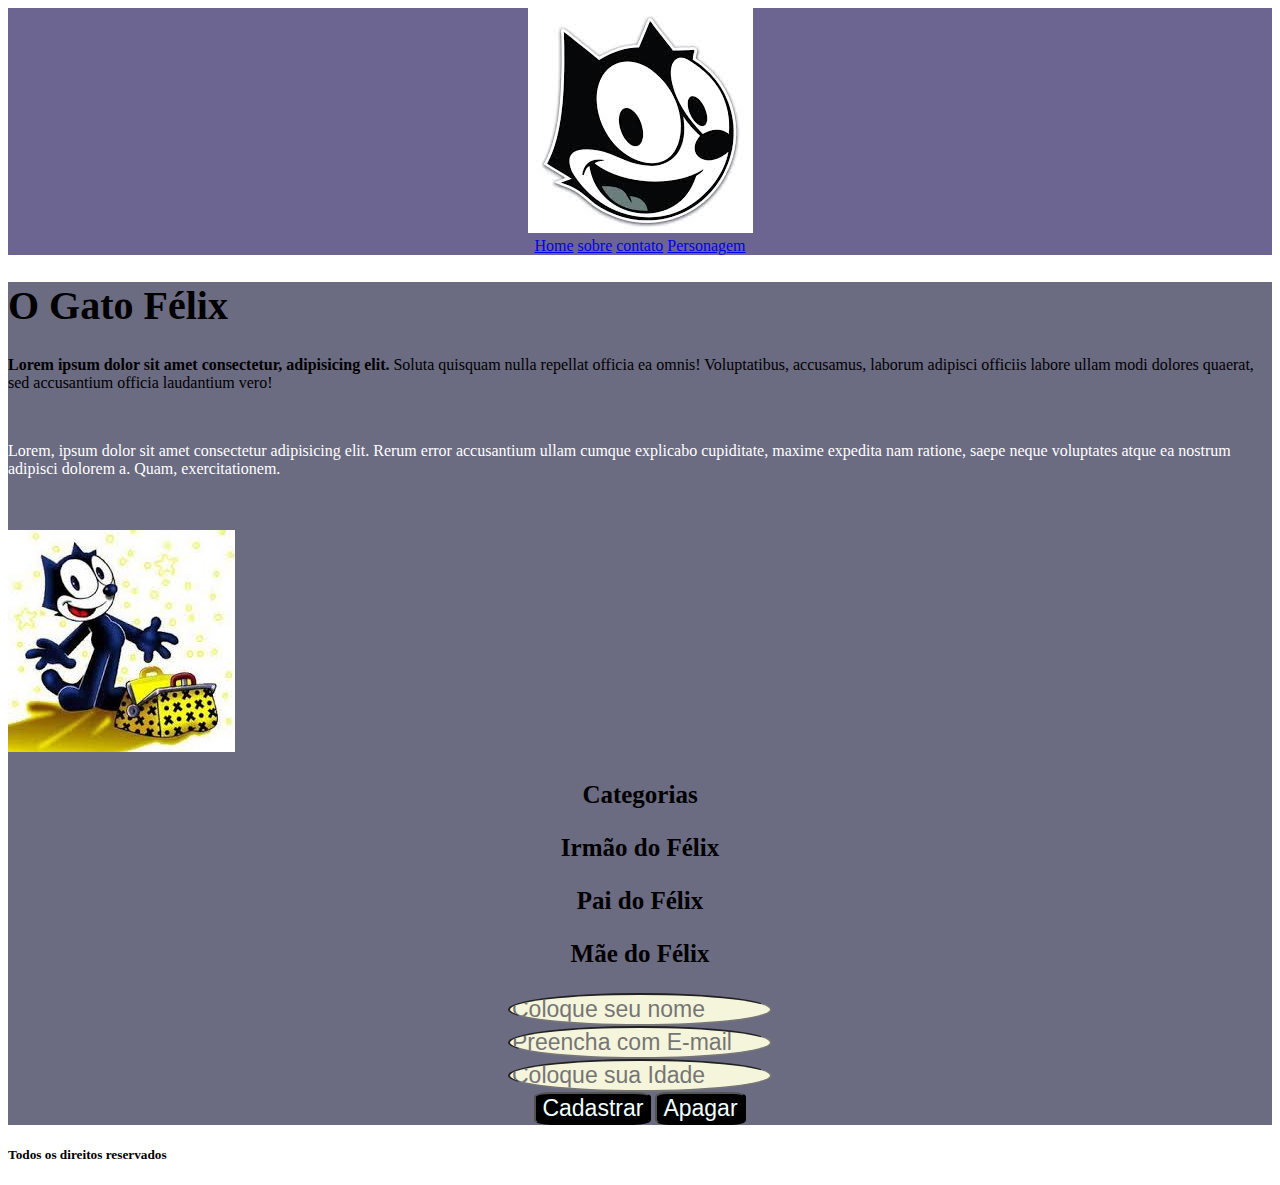
<file: index.html>
<!DOCTYPE html>
 <html lang="en">
 <head>
    <meta charset="UTF-8">
    <meta name="viewport" content="width=device-width, initial-scale=1.0">
    <title>Document</title>
 </head>
 <body>

   <style>
      header {
         text-align: center;
         background-color: rgb(108, 101, 146);
      }
     .alinhar {
      text-align: center;
     }

     h1 {font-size: 40px;}

     button {
      background-color: black; color: azure; font-size: 23px; border-radius: 15%; transition-duration: 0.4s;
          }

          button:hover{
            background-color: aquamarine;
            color: blueviolet;
          }

     main {
      background-color: rgb(107, 107, 130);
     }

     img {
      
     }
     

     aside

     p:nth-child(2) {
      font-size: 20px; color: rgb(0, 0, 0); text-align: center; font-family: 'Trebuchet MS', 'Lucida Sans Unicode', 'Lucida Grande', 'Lucida Sans', Arial, sans-serif;
     }

     p:nth-child(4) {
      color: rgb(255, 255, 255);
     }

     .formatar {
      font-size: 30px; color: rgba(0, 0, 0, 0);
     }

     .formulario {
      text-align: center;
     }

     input {
      font-size: 23px;
       border-radius: 100%;
        background-color: beige;
         font-family: 'Gill Sans', 'Gill Sans MT', Calibri, 'Trebuchet MS', sans-serif;
     }

    h3 {
      text-align: center; font-size: 25px;
    }

   </style>

   <div>


   <header>
     <img src="img/Gato.jpg" alt="Félix">
     <nav>
        <a href="#">Home</a>
        <a href="public/sobre.html">sobre</a>
        <a href="public/contato.html">contato</a>
        <a href="#Personagem">Personagem</a>
     </nav>
   </header>

   <main>
      
      

   <article>
   <h1>O Gato Félix</h1>
   <p><strong>Lorem ipsum dolor sit amet consectetur, adipisicing elit.</strong> Soluta quisquam nulla repellat officia ea omnis! Voluptatibus, accusamus, laborum adipisci officiis labore ullam modi dolores quaerat, sed accusantium officia laudantium vero!</p>
   <br>
   <p>Lorem, ipsum dolor sit amet consectetur adipisicing elit. Rerum error accusantium ullam cumque explicabo cupiditate, maxime expedita nam ratione, saepe neque voluptates atque ea nostrum adipisci dolorem a. Quam, exercitationem.</p>
   </article>

   <br>
   <br>

    <aside>
      <img src="img/Bolsa.jpg" alt="De Bolsinha">
    </aside>

    <aside>
        <div id="Personagem">
     <h3>Categorias</h3>
     <h3>Irmão do Félix</h3>
     <h3>Pai do Félix</h3>
     <h3>Mãe do Félix</h3>
    
    </div>
    </aside>

    <aside>
     <div class="formulario">
      <input type="text" id="nome" placeholder="Coloque seu nome"><br>
      <input type="text" id="mail" placeholder="Preencha com E-mail"><br>
      <input type="text" id="idade" placeholder="Coloque sua Idade">
      <br>
      <button type="button">Cadastrar</button>
      <button type="button">Apagar</button>
     </div>
    </aside>

   </main>

   <footer>
      <h5>Todos os direitos reservados</h5>
   </footer>

   </div>
    
 </body>
 </html>
</file>
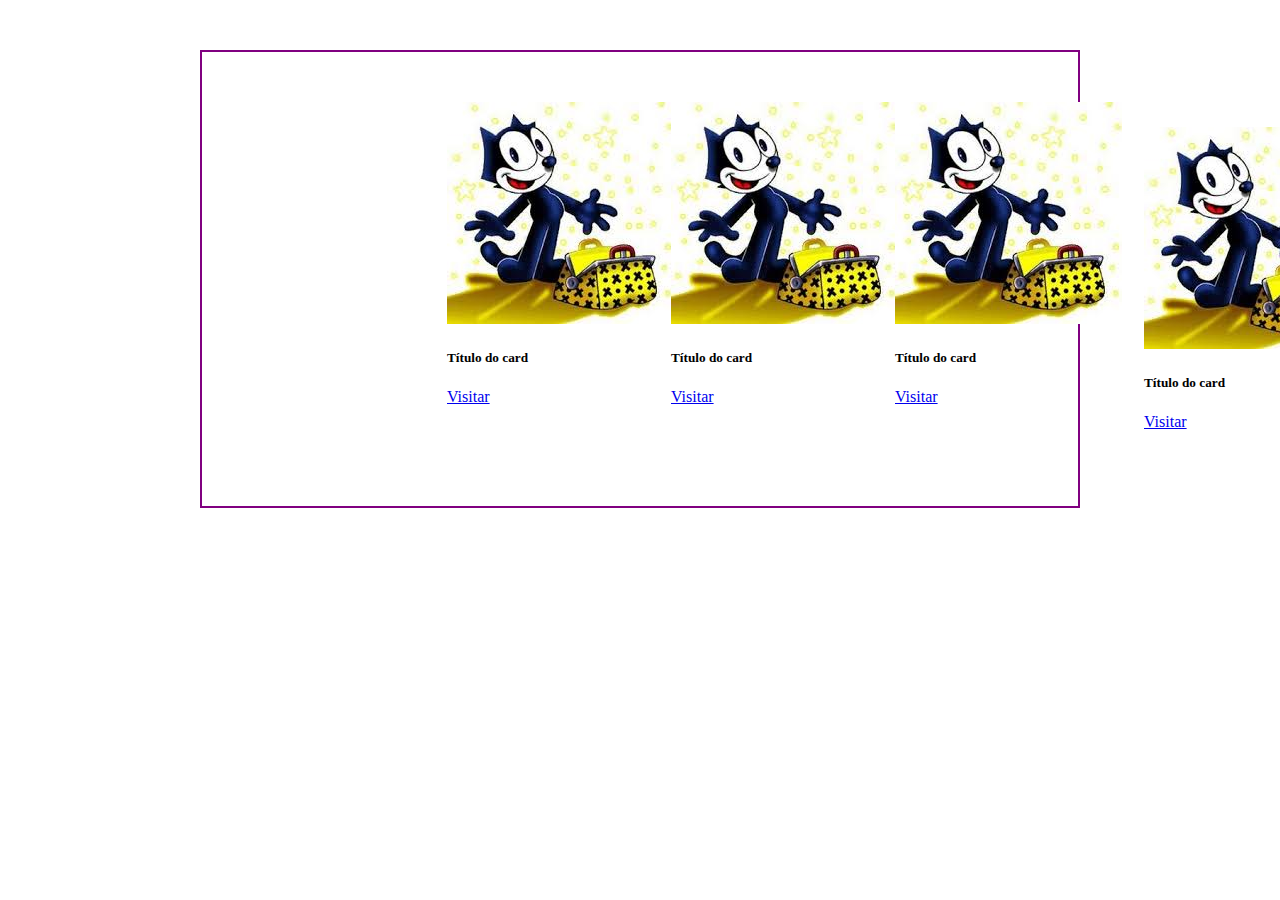
<file: public/cards.html>
<!DOCTYPE html>
<html lang="pt-br">
<head>
    <meta charset="UTF-8">
    <meta name="viewport" content="width=device-width, initial-scale=1.0">
    <title>Produtos</title>
    <link rel="stylesheet" href="https://stackpath.bootstrapcdn.com/bootstrap/4.1.3/css/bootstrap.min.css" integrity="sha384-MCw98/SFnGE8fJT3GXwEOngsV7Zt27NXFoaoApmYm81iuXoPkFOJwJ8ERdknLPMO" crossorigin="anonymous">
    <link rel="stylesheet" href="/style/style.css">
</head>
<body>

    <div class="organiza">
     <div class="organiza1">

     <!--Card1-->
     <div class="card" style="width: 14rem;">
  <img class="card-img-top" src="/img/Bolsa.jpg" alt="Imagem de capa do card">
  <div class="card-body">
    <h5 class="card-title">Título do card</h5>
    <a href="#" class="btn btn-primary">Visitar</a>
  </div>
</div>

     <!--Card2-->
     <div class="card" style="width: 14rem;">
  <img class="card-img-top" src="/img/Bolsa.jpg" alt="Imagem de capa do card">
  <div class="card-body">
    <h5 class="card-title">Título do card</h5>
    <a href="#" class="btn btn-primary">Visitar</a>
  </div>
</div>

     <!--Card3-->
     <div class="card" style="width: 14rem;">
  <img class="card-img-top" src="/img/Bolsa.jpg" alt="Imagem de capa do card">
  <div class="card-body">
    <h5 class="card-title">Título do card</h5>
    <a href="#" class="btn btn-primary">Visitar</a>
  </div>
</div>

    <div class="organiza2">

      <!--Card1-->
     <div class="card" style="width: 14rem;">
  <img class="card-img-top" src="/img/Bolsa.jpg" alt="Imagem de capa do card">
  <div class="card-body">
    <h5 class="card-title">Título do card</h5>
    <a href="#" class="btn btn-primary">Visitar</a>
  </div>
</div>

     <!--Card2-->
     <div class="card" style="width: 14rem;">
  <img class="card-img-top" src="/img/Bolsa.jpg" alt="Imagem de capa do card">
  <div class="card-body">
    <h5 class="card-title">Título do card</h5>
    <a href="#" class="btn btn-primary">Visitar</a>
  </div>
</div>

     <!--Card3-->
     <div class="card" style="width: 14rem;">
  <img class="card-img-top" src="/img/Bolsa.jpg" alt="Imagem de capa do card">
  <div class="card-body">
    <h5 class="card-title">Título do card</h5>
    <a href="#" class="btn btn-primary">Visitar</a>
  </div>
</div>
        
     </div>

     <div class="organiza3">

    <!--Card1-->
     <div class="card" style="width: 14rem;">
  <img class="card-img-top" src="/img/Bolsa.jpg" alt="Imagem de capa do card">
  <div class="card-body">
    <h5 class="card-title">Título do card</h5>
    <a href="#" class="btn btn-primary">Visitar</a>
  </div>
</div>

     <!--Card2-->
     <div class="card" style="width: 14rem;">
  <img class="card-img-top" src="/img/Bolsa.jpg" alt="Imagem de capa do card">
  <div class="card-body">
    <h5 class="card-title">Título do card</h5>
    <a href="#" class="btn btn-primary">Visitar</a>
  </div>
</div>

     <!--Card3-->
     <div class="card" style="width: 14rem;">
  <img class="card-img-top" src="/img/Bolsa.jpg" alt="Imagem de capa do card">
  <div class="card-body">
    <h5 class="card-title">Título do card</h5>
    <a href="#" class="btn btn-primary">Visitar</a>
  </div>
</div>
        
     </div>

</div>
    </div>
    



    <script src="https://code.jquery.com/jquery-3.3.1.slim.min.js" integrity="sha384-q8i/X+965DzO0rT7abK41JStQIAqVgRVzpbzo5smXKp4YfRvH+8abtTE1Pi6jizo" crossorigin="anonymous"></script>
    <script src="https://cdnjs.cloudflare.com/ajax/libs/popper.js/1.14.3/umd/popper.min.js" integrity="sha384-ZMP7rVo3mIykV+2+9J3UJ46jBk0WLaUAdn689aCwoqbBJiSnjAK/l8WvCWPIPm49" crossorigin="anonymous"></script>
    <script src="https://stackpath.bootstrapcdn.com/bootstrap/4.1.3/js/bootstrap.min.js" integrity="sha384-ChfqqxuZUCnJSK3+MXmPNIyE6ZbWh2IMqE241rYiqJxyMiZ6OW/JmZQ5stwEULTy" crossorigin="anonymous"></script>
</body>
</html>
</file>
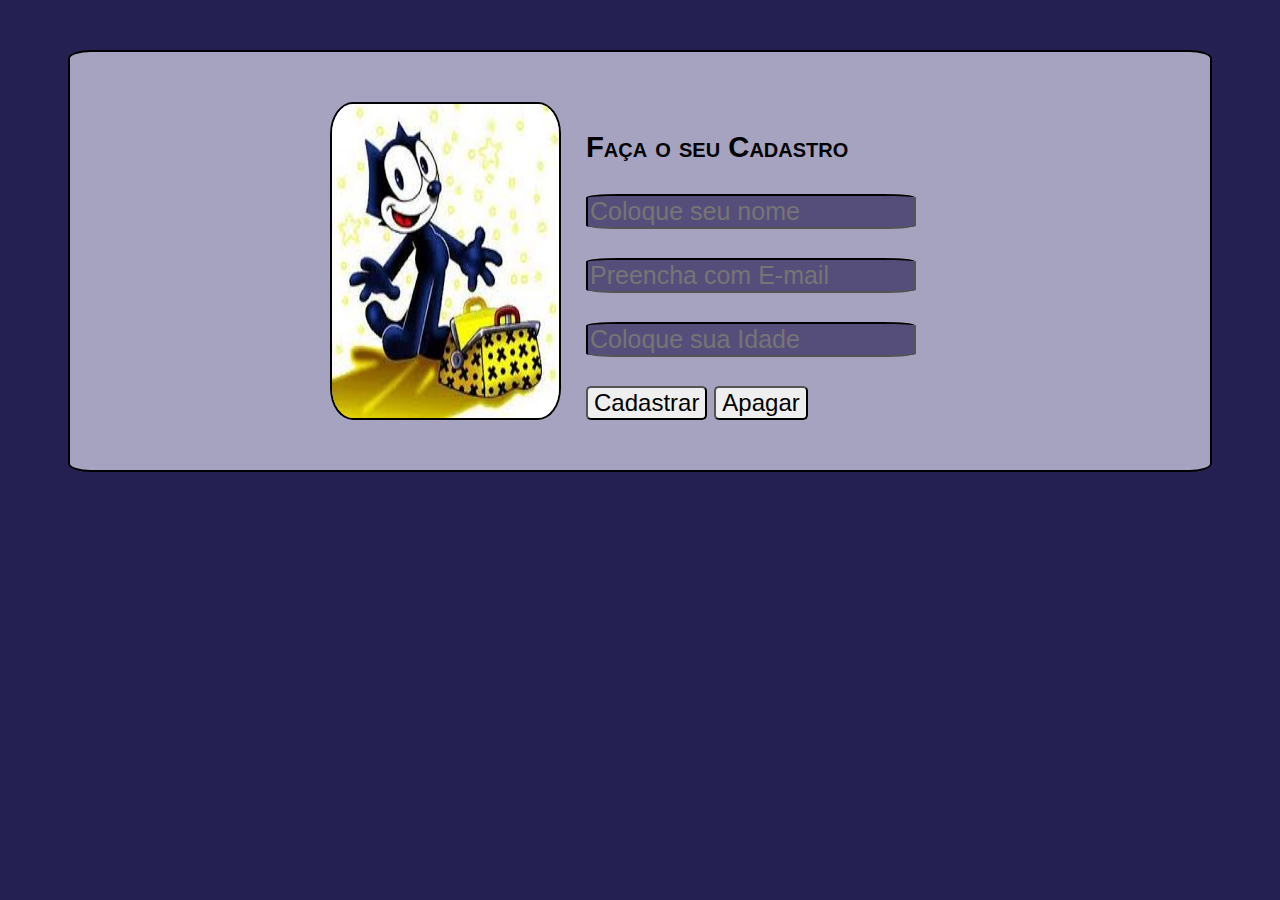
<file: public/gato.html>
<!DOCTYPE html>
<html lang="en">
<head>
    <meta charset="UTF-8">
    <meta name="viewport" content="width=device-width, initial-scale=1.0">
    <title>Gato</title>
</head>
<body>

    <style>

      img {
        border-radius: 10%;
        border: 2px solid
        
      }

      body {
        background-color: rgb(36, 33, 82);
      }

       .container {
        border-radius: 2%;
        display: flex;
        flex-direction: row;
        gap: 25px;

          background-color: rgb(165, 163, 192);
          margin-top: 50px;
          margin-left: 60px;
          margin-right: 60px;
          margin-bottom: 200px;

          border: 2px solid rgb(0, 0, 0);
          
          padding-top: 50px;
          padding-left: 260px;
          padding-right: 125px;
          padding-bottom: 50px;
       }

       .formulario {
        font-variant: small-caps;
        gap: 30px;
        font-size: 25px;
        font-family:'Gill Sans', 'Gill Sans MT', Calibri, 'Trebuchet MS', sans-serif
       }

       input {
        border-radius: 10%;
        font-size: 25px;
        background-color: rgb(86, 78, 122);
        border-color: rgb(0, 0, 0);
       }

       button {
        font-size: 24px;
        border-radius: 5px;
       }

       button:hover {
        background-color: rgb(36, 33, 82);
        color: beige;
        transition-duration: 1.2s;
       }

    </style>


    <div class="container">
       <img src="../img/Bolsa.jpg" alt="Bolsa">

        <div class="formulario">
          <h3>Faça o seu Cadastro</h3>
      <input type="text" id="nome" placeholder="Coloque seu nome"><br><br>
      <input type="text" id="mail" placeholder="Preencha com E-mail"><br><br>
      <input type="text" id="idade" placeholder="Coloque sua Idade"><br>
      <br>
      <button type="button">Cadastrar</button>
      <button type="button">Apagar</button>
      </div>
    </div>
</body>
</html>
</file>
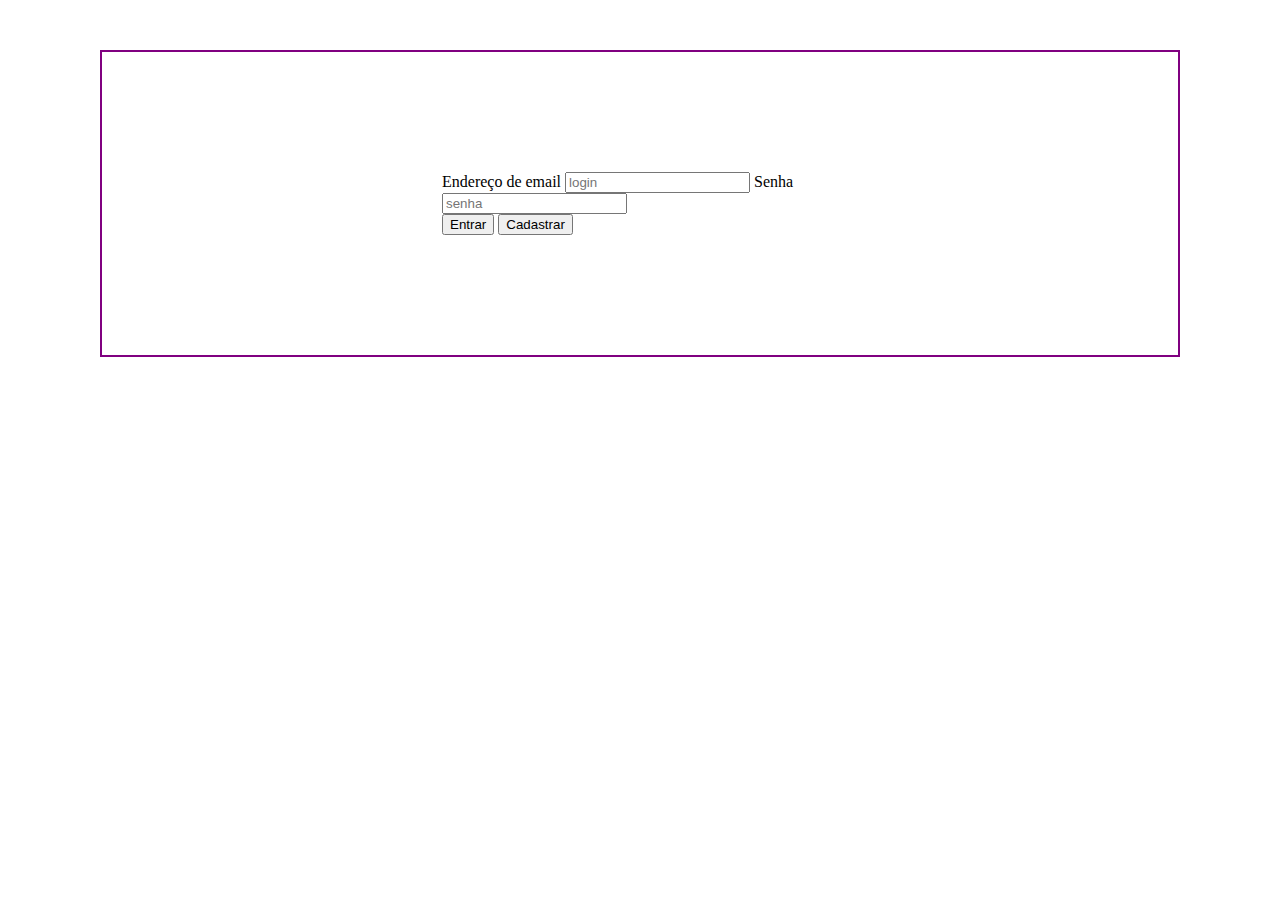
<file: public/livraria.html>
<!DOCTYPE html>
<html lang="pt-br">
<head>
    <meta charset="UTF-8">
    <meta name="viewport" content="width=device-width, initial-scale=1.0">
    <title>Livraria -Bootstrap</title>
    <link rel="stylesheet" href="https://stackpath.bootstrapcdn.com/bootstrap/4.1.3/css/bootstrap.min.css" integrity="sha384-MCw98/SFnGE8fJT3GXwEOngsV7Zt27NXFoaoApmYm81iuXoPkFOJwJ8ERdknLPMO" crossorigin="anonymous">
    <link rel="stylesheet" href="/style/style.css">
</head>
<body>

<div class="card_main">
      
    <div class="card">
        <div class="card-body">
    <form>
            <div class="form-group">
         <label for="exampleInputEmail1">Endereço de email</label>
        <input type="text" id="login" placeholder="login" class="form-control">

        <label for="exampleInputPassword1">Senha</label>
        <input type="password" id="pass" placeholder="senha" class="form-control">
        </div>
        <button type="button" class="btn btn-danger">Entrar</button>
        <button type="button" class="btn btn-warning">Cadastrar</button>
        </form>
</div>
    </div>





    
<script src="https://code.jquery.com/jquery-3.3.1.slim.min.js" integrity="sha384-q8i/X+965DzO0rT7abK41JStQIAqVgRVzpbzo5smXKp4YfRvH+8abtTE1Pi6jizo" crossorigin="anonymous"></script>
<script src="https://cdnjs.cloudflare.com/ajax/libs/popper.js/1.14.3/umd/popper.min.js" integrity="sha384-ZMP7rVo3mIykV+2+9J3UJ46jBk0WLaUAdn689aCwoqbBJiSnjAK/l8WvCWPIPm49" crossorigin="anonymous"></script>
<script src="https://stackpath.bootstrapcdn.com/bootstrap/4.1.3/js/bootstrap.min.js" integrity="sha384-ChfqqxuZUCnJSK3+MXmPNIyE6ZbWh2IMqE241rYiqJxyMiZ6OW/JmZQ5stwEULTy" crossorigin="anonymous"></script>
</body>
</html>
</file>
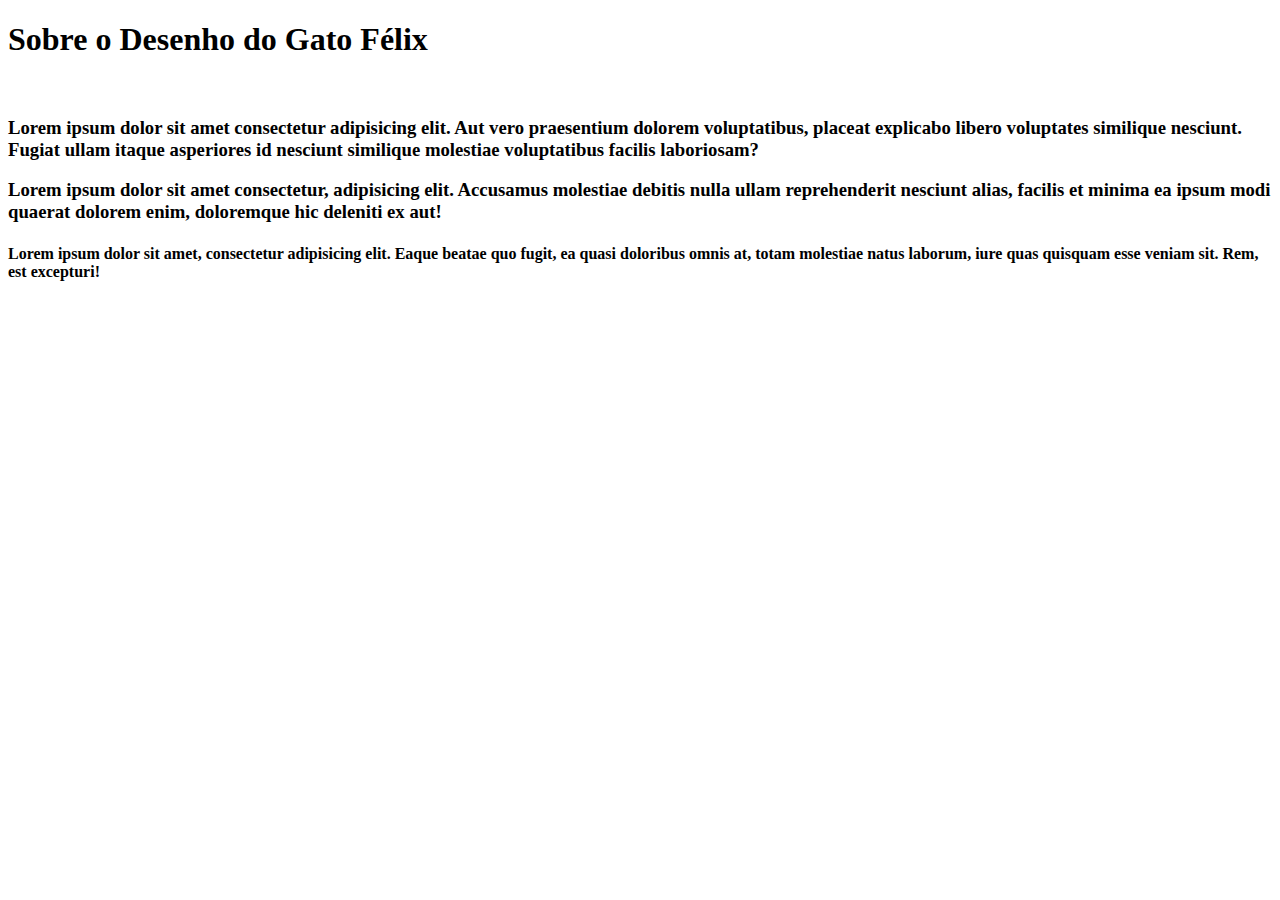
<file: public/sobre.html>
<!DOCTYPE html>
 <html lang="en">
 <head>
    <meta charset="UTF-8">
    <meta name="viewport" content="width=device-width, initial-scale=1.0">
    <title>Document</title>
 </head>
 <body>
    <div>
        <h1>Sobre o Desenho do Gato Félix</h1><br>
        <h3>Lorem ipsum dolor sit amet consectetur adipisicing elit. Aut vero praesentium dolorem voluptatibus, placeat explicabo libero voluptates similique nesciunt. Fugiat ullam itaque asperiores id nesciunt similique molestiae voluptatibus facilis laboriosam?</h3>
        <h3>Lorem ipsum dolor sit amet consectetur, adipisicing elit. Accusamus molestiae debitis nulla ullam reprehenderit nesciunt alias, facilis et minima ea ipsum modi quaerat dolorem enim, doloremque hic deleniti ex aut!</h3>
        <h4>Lorem ipsum dolor sit amet, consectetur adipisicing elit. Eaque beatae quo fugit, ea quasi doloribus omnis at, totam molestiae <strong>natus laborum, iure quas quisquam esse veniam sit. Rem, est excepturi!</strong></h4>
    </div>
 </body>
 </html>
</file>
<file: style/style.css>
body {
    margin: 0;
    border: 0;
}

 .card_main {
    margin-top: 50px;
    margin-left: 100px;
    margin-right: 100px;
    margin-bottom: 100px;

    border: 2px solid purple;
    padding-top: 120px;
    padding-bottom: 120px;
    padding-left: 340px;
    padding-right: 340px;
 }

  .organiza {
    margin-top: 50px;
    margin-left: 200px;
    margin-right: 200px;
    margin-bottom: 50px;

    border: 2px solid purple;

    padding-top: 25px;
    padding-left: 220px;
    padding-right: 220px;
    padding-bottom: 25px;
  }

  .organiza1 {
    display: flex;
    flex-direction: row;

    margin: 25px;
  }

    .organiza2 {
    display: flex;
    flex-direction: row;

    margin: 25px;
  }

    .organiza3 {
    display: flex;
    flex-direction: row;

    margin: 25px;
  }
</file>
